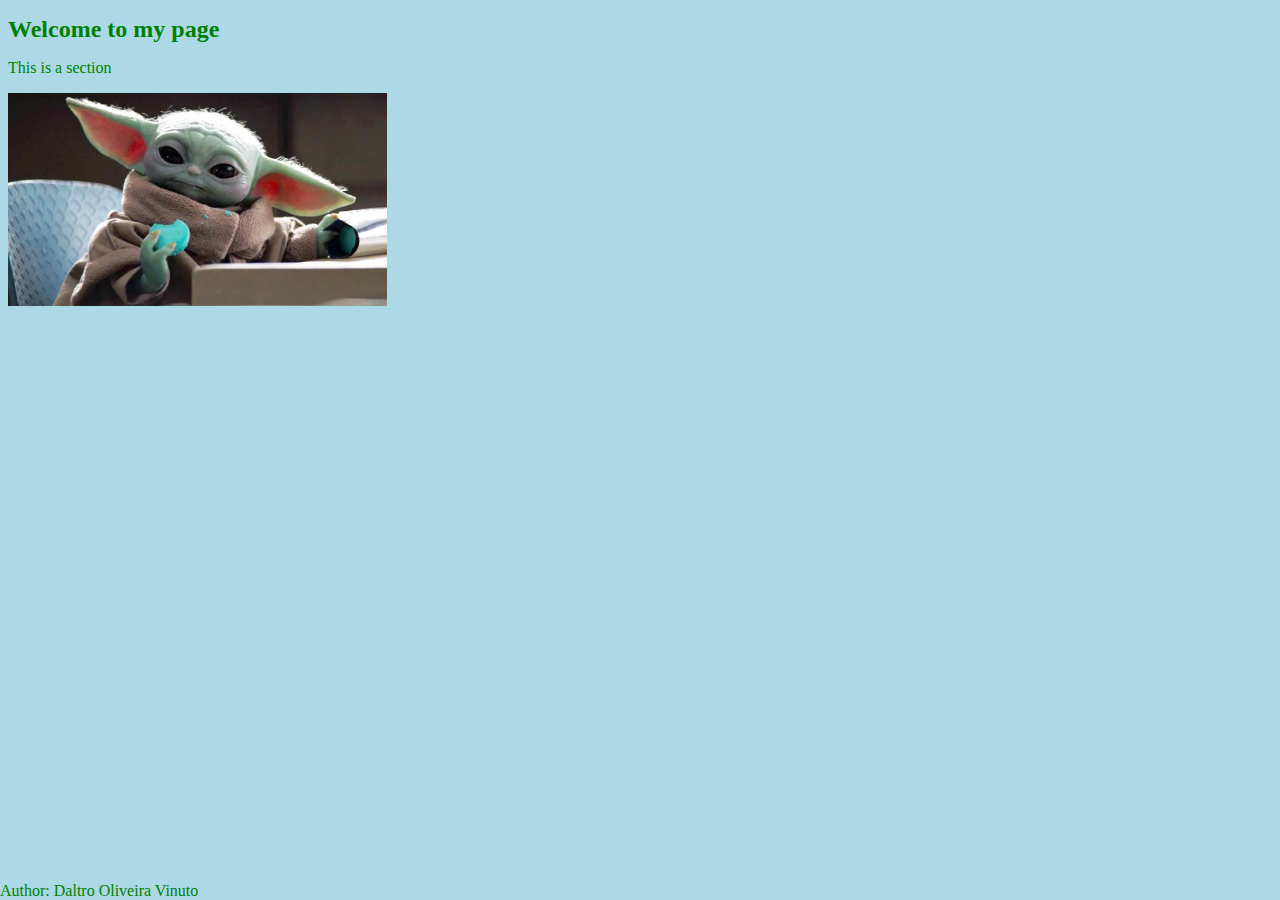
<file: index.html>
<!DOCTYPE html>
<html>
<head>
  <meta charset="utf-8">
  <meta name="viewport" content="width=device-width, initial-scale=1">
  <title>Daltro Homepage</title>

  <link rel="stylesheet" type="text/css" href="css/style.css">
</head>
<body>
  <header>
    <h1>Welcome to my page</h1>
  </header>

  <section>
    <p>This is a section</p>
  </section>

  <section>
    <img src="img/babyYodaEating.webp" id="babyYodaEating">
  </section>

  <footer>
    Author: Daltro Oliveira Vinuto
  </footer>

  <script type="text/javascript" src="js/javascript_file.js"></script>
</body>
</html>
</file>
<file: css/style.css>
body {
	background: lightblue;
	color: green;
}

h1 {
	font-size: 1.5em;
}

footer {
	position: absolute;
	bottom: 0;
	left: 0;
}

#babyYodaEating {
	width: 30%;
	height: 30%;
}
</file>
